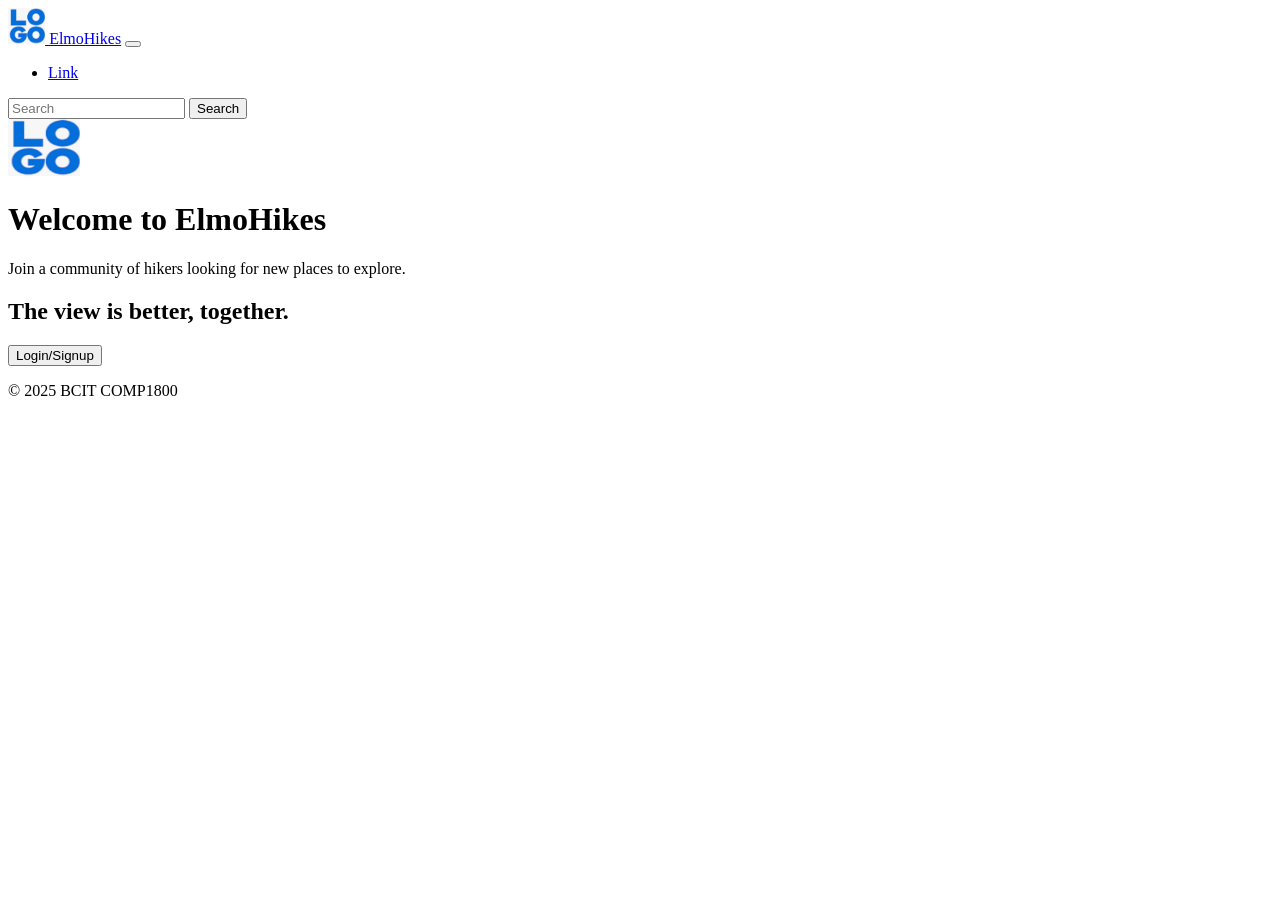
<file: index.html>
<!DOCTYPE html>
<html lang="en">
  <head>
    <title>My BCIT Project</title>
    <meta name="comp1800 template" content="My 1800 App" />

    <!-- Required meta tags -->
    <meta charset="utf-8" />
    <meta name="viewport" content="width=device-width, initial-scale=1" />

    <script src="./styles/style.css"></script>

    <!-- Other libraries go here -->
  </head>

  <body>
    <!------------------------------>
    <!-- Your HTML Layout go here -->
    <!------------------------------>

    <nav class="navbar navbar-expand-lg navbar-light bg-info">
      <div class="container-fluid">
        <a class="navbar-brand" href="#">
          <img src="./images/image.jpg" height="36" />
          ElmoHikes</a
        >
        <button
          class="navbar-toggler"
          type="button"
          data-bs-toggle="collapse"
          data-bs-target="#navbarSupportedContent"
          aria-controls="navbarSupportedContent"
          aria-expanded="false"
          aria-label="Toggle navigation"
        >
          <span class="navbar-toggler-icon"></span>
        </button>
        <div class="collapse navbar-collapse" id="navbarSupportedContent">
          <ul class="navbar-nav me-auto mb-2 mb-lg-0">
            <li class="nav-item">
              <a class="nav-link" href="#">Link</a>
            </li>
          </ul>
          <form class="d-flex">
            <input
              class="form-control me-2"
              type="search"
              placeholder="Search"
              aria-label="Search"
            />
            <button class="btn btn-outline-success" type="submit">
              Search
            </button>
          </form>
        </div>
      </div>
    </nav>

    <div class="px-4 py-5 my-5 text-center">
      <img
        class="d-block mx-auto mb-4"
        src="./images/image.jpg"
        alt=""
        width="72"
        height="57"
      />
      <h1 class="display-5 fw-bold">Welcome to ElmoHikes</h1>
      <div class="col-lg-6 mx-auto">
        <p class="lead mb-4">
          Join a community of hikers looking for new places to explore.
        </p>
        <h2>The view is better, together.</h2>
        <div class="d-grid gap-2 d-sm-flex justify-content-sm-center">
          <button type="button" class="btn btn-info btn-lg px-4 gap-3">
            Login/Signup
          </button>
        </div>
      </div>
    </div>

    <!-- copyright footer -->
    <footer
      class="d-flex flex-wrap justify-content-between align-items-center py-3 my-4 border-top"
    >
      <p class="col-md-4 mb-0 text-muted">&copy; 2025 BCIT COMP1800</p>
      <a
        href="/"
        class="col-md-4 d-flex align-items-center justify-content-center mb-3 mb-md-0 me-md-auto link-dark text-decoration-none"
      >
        <svg class="bi me-2" width="40" height="32">
          <use xlink:href="#bootstrap" />
        </svg>
      </a>
    </footer>

    <!---------------------------------------------->
    <!-- Your own JavaScript scripts go here    -->
    <!---------------------------------------------->
    <script type="module" src="/src/main.js"></script>
  </body>
</html>
</file>
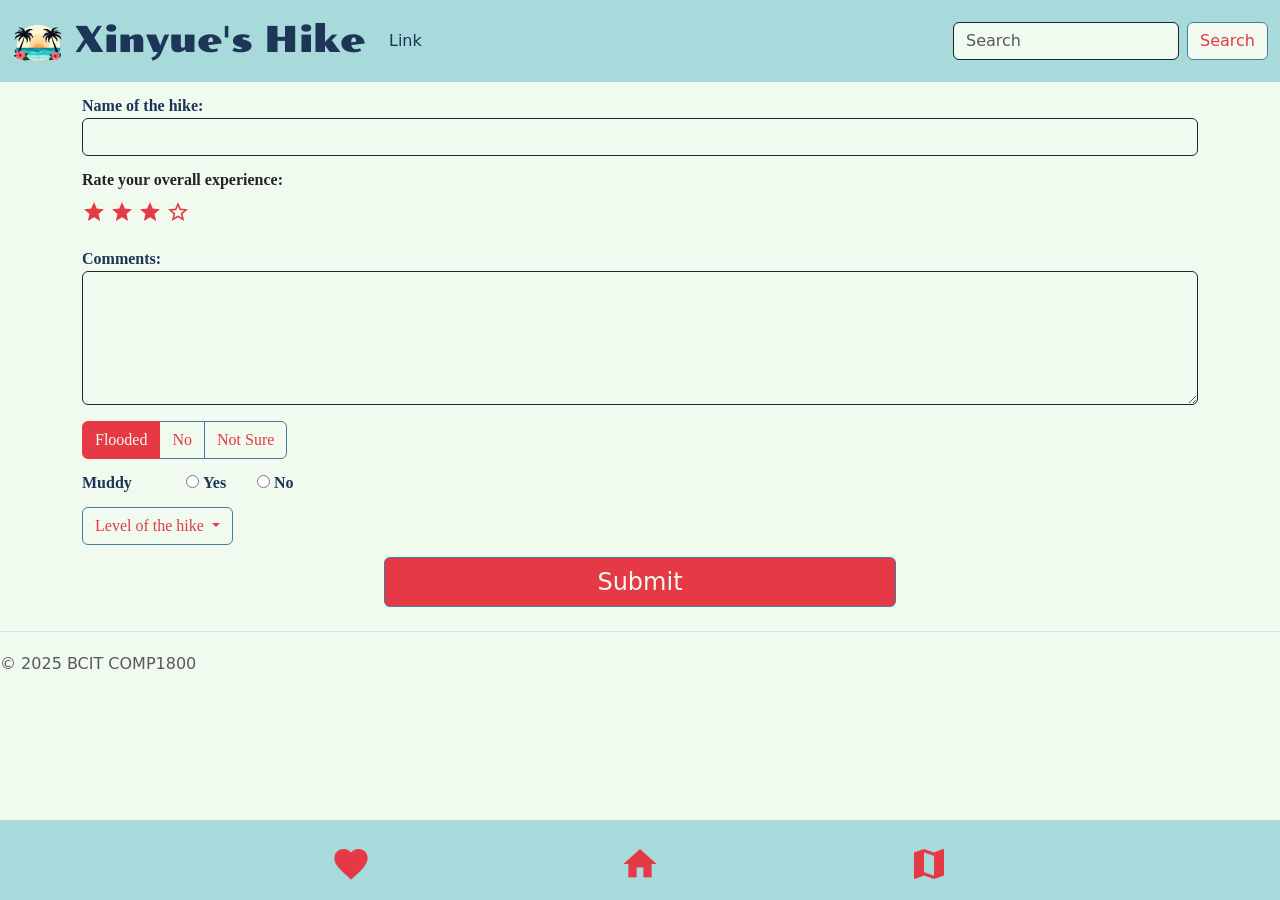
<file: review.html>
<!DOCTYPE html>
<html lang="en">
  <head>
    <title>My BCIT Project</title>
    <meta name="comp1800 template" content="My 1800 App" />

    <!-- Required meta tags -->
    <meta charset="utf-8" />
    <meta name="viewport" content="width=device-width, initial-scale=1" />
    <link
      href="https://cdn.jsdelivr.net/npm/bootstrap@5.3.3/dist/css/bootstrap.min.css"
      rel="stylesheet"
    />

    <link rel="stylesheet" href="./styles/style.css" />
    <link rel="preconnect" href="https://fonts.googleapis.com" />
    <link rel="preconnect" href="https://fonts.gstatic.com" crossorigin />
    <link
      href="https://fonts.googleapis.com/css2?family=Poller+One&display=swap"
      rel="stylesheet"
    />
    <script src="https://cdn.jsdelivr.net/npm/bootstrap@5.3.3/dist/js/bootstrap.bundle.min.js"></script>
    <script type="module" src="/src/main.js"></script>

    <link
      href="https://fonts.googleapis.com/icon?family=Material+Icons"
      rel="stylesheet"
    />
  </head>

  <body>
    <!------------------------------>
    <!-- Your HTML Layout go here -->
    <!------------------------------>

    <nav class="navbar navbar-expand-lg navbar-light bg-info">
      <div class="container-fluid">
        <a class="navbar-brand" href="#">
          <img
            src="./images/pngtree-watercolor-summer-emblem-with-gentle-palm-breeze-png-image_16581003.png"
            height="52"
          />
          Xinyue's Hike</a
        >
        <button
          class="navbar-toggler"
          type="button"
          data-bs-toggle="collapse"
          data-bs-target="#navbarSupportedContent"
          aria-controls="navbarSupportedContent"
          aria-expanded="false"
          aria-label="Toggle navigation"
        >
          <span class="navbar-toggler-icon"></span>
        </button>
        <div class="collapse navbar-collapse" id="navbarSupportedContent">
          <ul class="navbar-nav me-auto mb-2 mb-lg-0">
            <li class="nav-item">
              <a class="nav-link" href="#">Link</a>
            </li>
          </ul>
          <form class="d-flex">
            <input
              class="form-control me-2"
              type="search"
              placeholder="Search"
              aria-label="Search"
            />
            <button class="btn" type="submit">Search</button>
          </form>
        </div>
      </div>
    </nav>

    <form class="container">
      <div class="card-body form-group">
        <label for="hikename">Name of the hike:</label>
        <input type="text" id="hikename" class="form-control" />
      </div>
      <div class="card-body">
        <p class="text-body">Rate your overall experience:</p>
        <span class="material-icons" id="star1">star</span>
        <span class="material-icons" id="star2">star</span>
        <span class="material-icons" id="star3">star</span>
        <span class="material-icons" id="star4">star_outline</span>
      </div>

      <div class="card-body form-group mb-3 mt-3">
        <label for="comment">Comments:</label>
        <textarea
          class="form-control"
          rows="5"
          id="comment"
          name="text"
        ></textarea>
      </div>

      <div class="card-body form-group">
        <div
          class="btn-group"
          role="group"
          aria-label="Basic radio toggle button group"
        >
          <input
            type="radio"
            class="btn-check"
            name="btnradio"
            id="btnradio1"
            autocomplete="off"
            checked
          />
          <label class="btn btn-outline-primary" for="btnradio1">Flooded</label>

          <input
            type="radio"
            class="btn-check"
            name="btnradio"
            id="btnradio2"
            autocomplete="off"
          />
          <label class="btn btn-outline-primary" for="btnradio2">No</label>

          <input
            type="radio"
            class="btn-check"
            name="btnradio"
            id="btnradio3"
            autocomplete="off"
          />
          <label class="btn btn-outline-primary" for="btnradio3"
            >Not Sure</label
          >
        </div>
      </div>

      <div class="card-body form-group">
        <div id="group">
          <label style="width: 100px">Muddy</label>
          <input type="radio" value="val1" name="mud" />
          <label style="width: 50px">Yes</label>
          <input type="radio" value="val2" name="mud" />
          <label style="width: 50px">No</label>
        </div>
      </div>

      <div class="dropdown">
        <button
          class="btn btn-secondary dropdown-toggle"
          type="button"
          id="dropdownMenuButton"
          data-bs-toggle="dropdown"
          aria-expanded="false"
        >
          Level of the hike
        </button>
        <ul class="dropdown-menu" aria-labelledby="dropdownMenuButton">
          <li><a class="dropdown-item" href="#">Easy</a></li>
          <li><a class="dropdown-item" href="#">Moderate</a></li>
          <li><a class="dropdown-item" href="#">Hard</a></li>
        </ul>
      </div>
    </form>

    <div class="card-body">
      <button
        id="submit"
        class="btn btn-primary mx-auto d-block"
        type="button"
        style="width: 40%"
      >
        Submit
      </button>
    </div>

    <footer
      class="d-flex flex-wrap justify-content-between align-items-center py-3 my-4 border-top"
    >
      <p class="col-md-4 mb-0 text-muted">&copy; 2025 BCIT COMP1800</p>
      <a
        href="/"
        class="col-md-4 d-flex align-items-center justify-content-center mb-3 mb-md-0 me-md-auto link-dark text-decoration-none"
      >
        <svg class="bi me-2" width="40" height="32">
          <use xlink:href="#bootstrap" />
        </svg>
      </a>
    </footer>

    <footer class="bg-info fixed-bottom py-3">
      <div class="container text-center">
        <div class="d-flex justify-content-evenly mt-2">
          <span class="material-icons fs-1">favorite</span>
          <span class="material-icons fs-1">home</span>
          <span class="material-icons fs-1">map</span>
        </div>
      </div>
    </footer>

    <script type="module" src="/src/main.js"></script>
  </body>
</html>
</file>
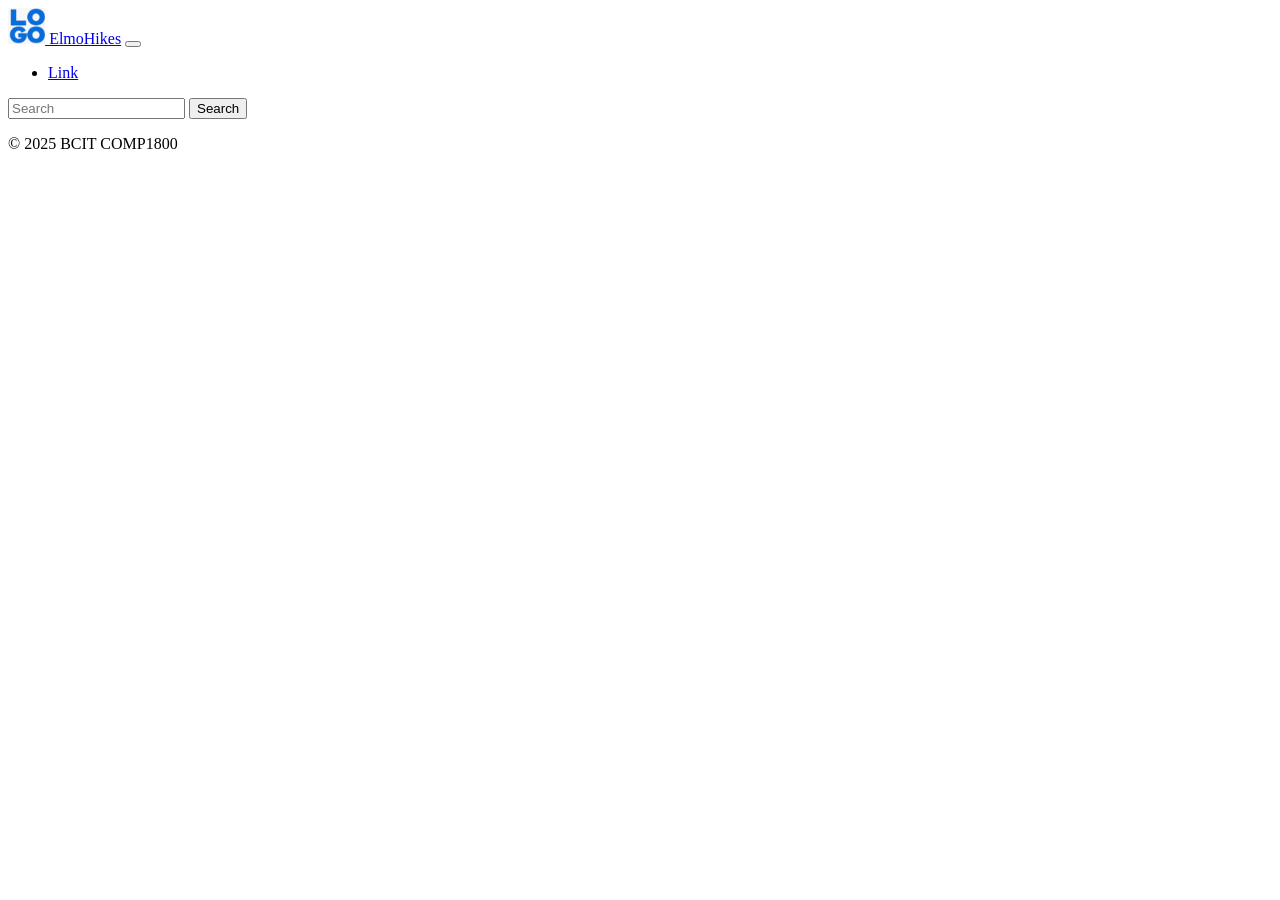
<file: skeleton.html>
<!DOCTYPE html>
<html lang="en">

<head>
    <title>My BCIT Project</title>
    <meta name="comp1800 template" content="My 1800 App">

    <!-- Required meta tags -->
    <meta charset="utf-8">
    <meta name="viewport" content="width=device-width, initial-scale=1">

    <!-- Other libraries go here -->
</head>

<body>
    <!------------------------------>
    <!-- Your HTML Layout go here -->
    <!------------------------------>

    <nav class="navbar navbar-expand-lg navbar-light bg-info">
        <div class="container-fluid">
            <a class="navbar-brand" href="#">
                <img src="./images/image.jpg" height="36">
                ElmoHikes</a>
            <button class="navbar-toggler" type="button" data-bs-toggle="collapse"
                data-bs-target="#navbarSupportedContent" aria-controls="navbarSupportedContent" aria-expanded="false"
                aria-label="Toggle navigation">
                <span class="navbar-toggler-icon"></span>
            </button>
            <div class="collapse navbar-collapse" id="navbarSupportedContent">
                <ul class="navbar-nav me-auto mb-2 mb-lg-0">
                    <li class="nav-item">
                        <a class="nav-link" href="#">Link</a>
                    </li>
                </ul>
                <form class="d-flex">
                    <input class="form-control me-2" type="search" placeholder="Search" aria-label="Search">
                    <button class="btn btn-outline-success" type="submit">Search</button>
                </form>
            </div>
        </div>
    </nav>

    <!-- copyright footer -->
    <footer class="d-flex flex-wrap justify-content-between align-items-center py-3 my-4 border-top">
        <p class="col-md-4 mb-0 text-muted">&copy; 2025 BCIT COMP1800</p>
        <a href="/"
            class="col-md-4 d-flex align-items-center justify-content-center mb-3 mb-md-0 me-md-auto link-dark text-decoration-none">
            <svg class="bi me-2" width="40" height="32">
                <use xlink:href="#bootstrap" />
            </svg>
        </a>
    </footer>

    <!---------------------------------------------->
    <!-- Your own JavaScript scripts go here    -->
    <!---------------------------------------------->
    <script type="module" src="/src/main.js"></script>

</body>

</html>
</file>
<file: styles/style.css>
/*
* --------------------------------------------
* Custom styles to override the default Bootstrap ones
* --------------------------------------------
*/

/*My Color Palette:
* Lightest:         #f1faee
* Dark Blue:        #1d3557
* Light Blue:       #a8dadc
* Red:              #e63946
*/

.bg-info {
  background-color: #a8dadc !important; /* Light blue for secondary backgrounds */
}

.navbar-light .navbar-brand,
.navbar-light .navbar-nav .nav-link {
  color: #1d3557; /* Dark green for brand name & nav links for visibility */
}

.navbar-brand {
  font-family: "Poller One", sans-seri;
  font-size: 2.25rem;
}

.container {
  color: #1d3557;
  font-family: Georgia, "Times New Roman", Times, serif;
  font-weight: bold;
}

.card-body {
  margin-bottom: 12px;
  margin-top: 12px;
}

.form-control {
  border: 1px solid;
}

.btn-info {
  color: #f1faee; /* Lightest shade for text on info button for contrast */
  background-color: #a8dadc; /* Light green for button background */
  border-color: #457b9d; /* Dark green for button border */
}

.form-control {
  background-color: #f1faee;
}

.btn {
  background: #f1faee;
  border-color: #457b9d;
  color: #e63946;
}

.btn:hover {
  background-color: #e63946;
  color: #f1faee;
}

.btn.btn-outline-primary {
  background-color: #f1faee;
  border-color: #457b9d;
  color: #e63946;
  border-width: 1px;
  transition: background-color 0.15s ease, color 0.15s ease,
    border-color 0.15s ease;
}

.btn.btn-outline-primary:hover,
.btn.btn-outline-primary:focus {
  background-color: #e63946;
  color: #f1faee;
  border-color: #e63946;
}

.btn-check:checked + .btn.btn-outline-primary,
.btn-check:active + .btn.btn-outline-primary,
.btn.btn-outline-primary.active,
.btn.btn-outline-primary.show {
  background-color: #e63946;
  color: #f1faee;
  border-color: #e63946;
}

.btn-primary:hover {
  color: #f1faee;
  font-size: 150%;
  background-color: #1d3557;
  margin-top: 12px;
}

.btn-primary {
  color: #f1faee;
  font-size: 150%;
  background-color: #e63946;
  margin-top: 12px;
  margin-right: 50px;
}

#sumbit {
  width: 50%;
}

input[type="radio"]:checked {
  accent-color: #e63946;
}

.dropdown-menu {
  background-color: #f1faee;
}

.dropdown-item:hover {
  color: #f1faee;
  background-color: #1d3557;
}

.form-group {
  color: #1d3557;
}

body {
  background-color: #f1faee;
}

.text-body {
  margin-bottom: 8px;
}

.material-icons {
  margin-top: 0%;
  color: #e63946;
}
</file>
